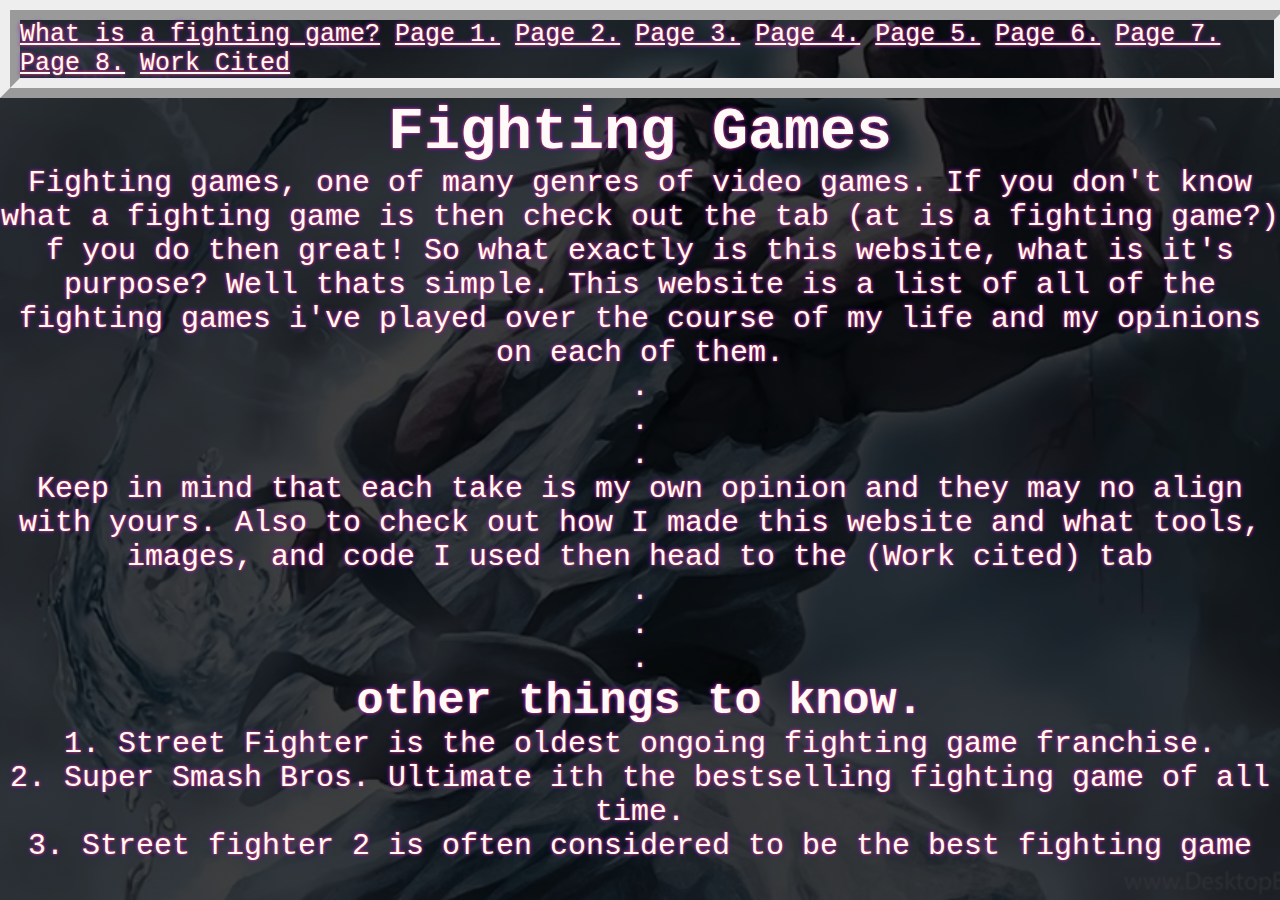
<file: GitHub assignment/index.html>
<html>
<head>
        <title>Fights!</title> 
        <link rel="stylesheet" type="text/css" href="fight.css">
</head>
<body>
    <div class="background">
        <div class="links">
            <ul>
                <li><a href="What%20is.html">What is a fighting game?</a></li>
                <li><a href="Page%201.html">Page 1.</a></li>
                <li><a href="Page%202.html">Page 2.</a></li>
                <li><a href="Page%203.html">Page 3.</a></li>
                <li><a href="Page%204.html">Page 4.</a></li>
                <li><a href="Page%205.html">Page 5.</a></li>
                <li><a href="Page%206.html">Page 6.</a></li>
                <li><a href="Page%207.html">Page 7.</a></li>
                <li><a href="Page%208.html">Page 8.</a></li>
                <li><a href="Work%20Cited.html">Work Cited</a></li>
            </ul>
        </div>
        <div class="Heading">
            <h1>Fighting Games</h1>
        </div>
        <div class="Paragraph">
            <p>
                Fighting games, one of many genres of video games. If you don't know what a fighting game is then check out the tab (at is a fighting game?) f you do then great! So what exactly is this website, what is it's purpose? Well thats simple. This website is a list of all of the fighting games i've played over the course of my life and my opinions on each of them.
            </p>
            <p>.</p>
            <p>.</p>
            <p>.</p>
            <p>
                Keep in mind that each take is my own opinion and they may no align with yours. Also to check out how I made this website and what tools, images, and code I used then head to the (Work cited) tab
            </p>
            <p>.</p>
            <p>.</p>
            <p>.</p>
            <h2>other things to know.</h2>
            <p>1. Street Fighter is the oldest ongoing fighting game franchise.</p>
            <p>2. Super Smash Bros. Ultimate ith the bestselling fighting game of all time.</p>
            <p>3. Street fighter 2 is often considered to be the best fighting game</p>
        </div>
    </div>
</body>
</html>
</file>
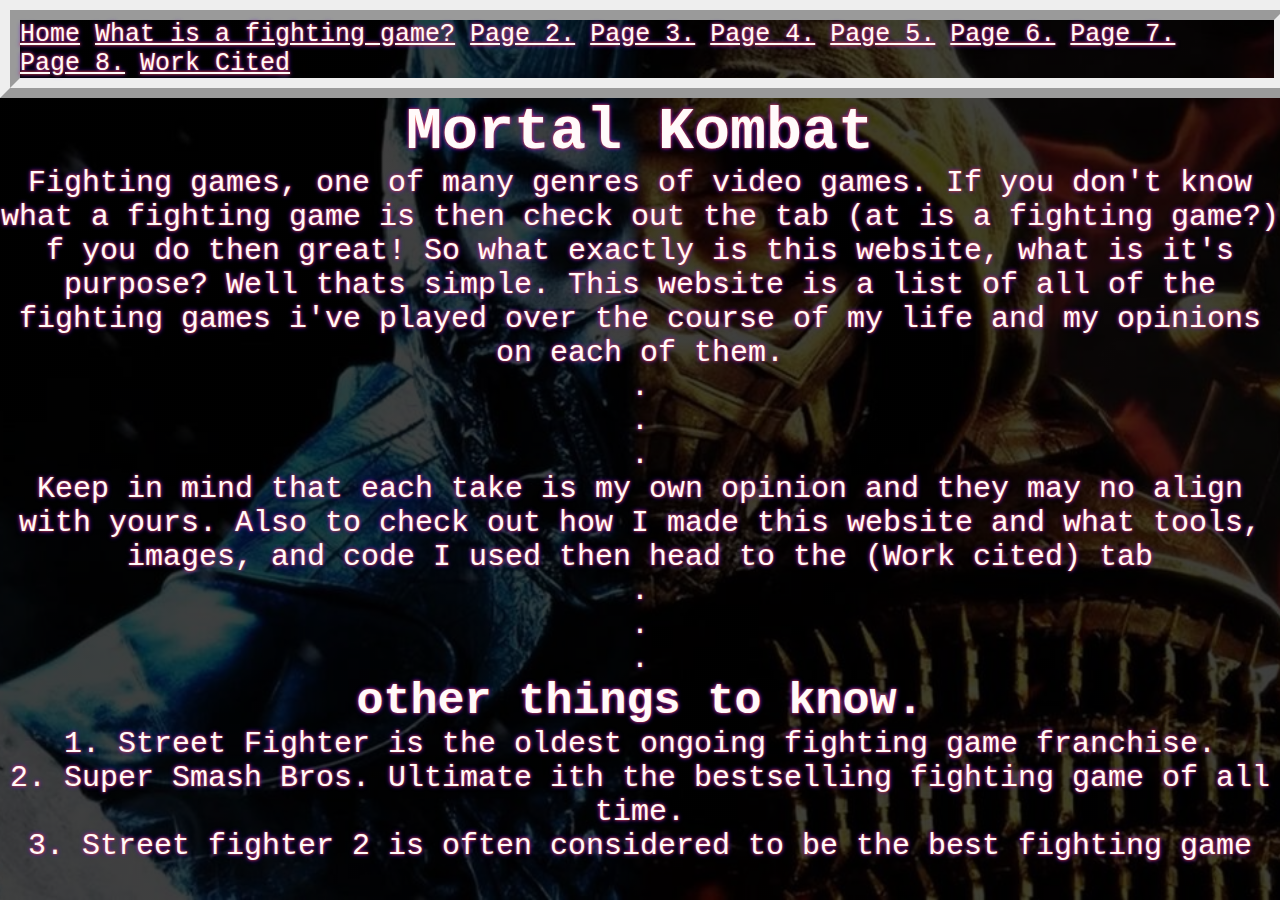
<file: GitHub assignment/Page 1.html>
<html>
<head>
        <title>Fights!</title> 
        <link rel="stylesheet" type="text/css" href="fight.css">
</head>
<body>
    <div class="background1">
        <div class="links">
            <ul>
                <li><a href="FightingGames.html">Home</a></li>
                <li><a href="What%20is.html">What is a fighting game?</a></li>
                <li><a href="Page%202.html">Page 2.</a></li>
                <li><a href="Page%203.html">Page 3.</a></li>
                <li><a href="Page%204.html">Page 4.</a></li>
                <li><a href="Page%205.html">Page 5.</a></li>
                <li><a href="Page%206.html">Page 6.</a></li>
                <li><a href="Page%207.html">Page 7.</a></li>
                <li><a href="Page%208.html">Page 8.</a></li>
                <li><a href="Work%20Cited.html">Work Cited</a></li>
            </ul>
        </div>
        <div class="Heading">
            <h1>Mortal Kombat</h1>
        </div>
        <div class="Paragraph">
            <p>
                Fighting games, one of many genres of video games. If you don't know what a fighting game is then check out the tab (at is a fighting game?) f you do then great! So what exactly is this website, what is it's purpose? Well thats simple. This website is a list of all of the fighting games i've played over the course of my life and my opinions on each of them.
            </p>
            <p>.</p>
            <p>.</p>
            <p>.</p>
            <p>
                Keep in mind that each take is my own opinion and they may no align with yours. Also to check out how I made this website and what tools, images, and code I used then head to the (Work cited) tab
            </p>
            <p>.</p>
            <p>.</p>
            <p>.</p>
            <h2>other things to know.</h2>
            <p>1. Street Fighter is the oldest ongoing fighting game franchise.</p>
            <p>2. Super Smash Bros. Ultimate ith the bestselling fighting game of all time.</p>
            <p>3. Street fighter 2 is often considered to be the best fighting game</p>
        </div>
    </div>
</body>
</html>
</file>
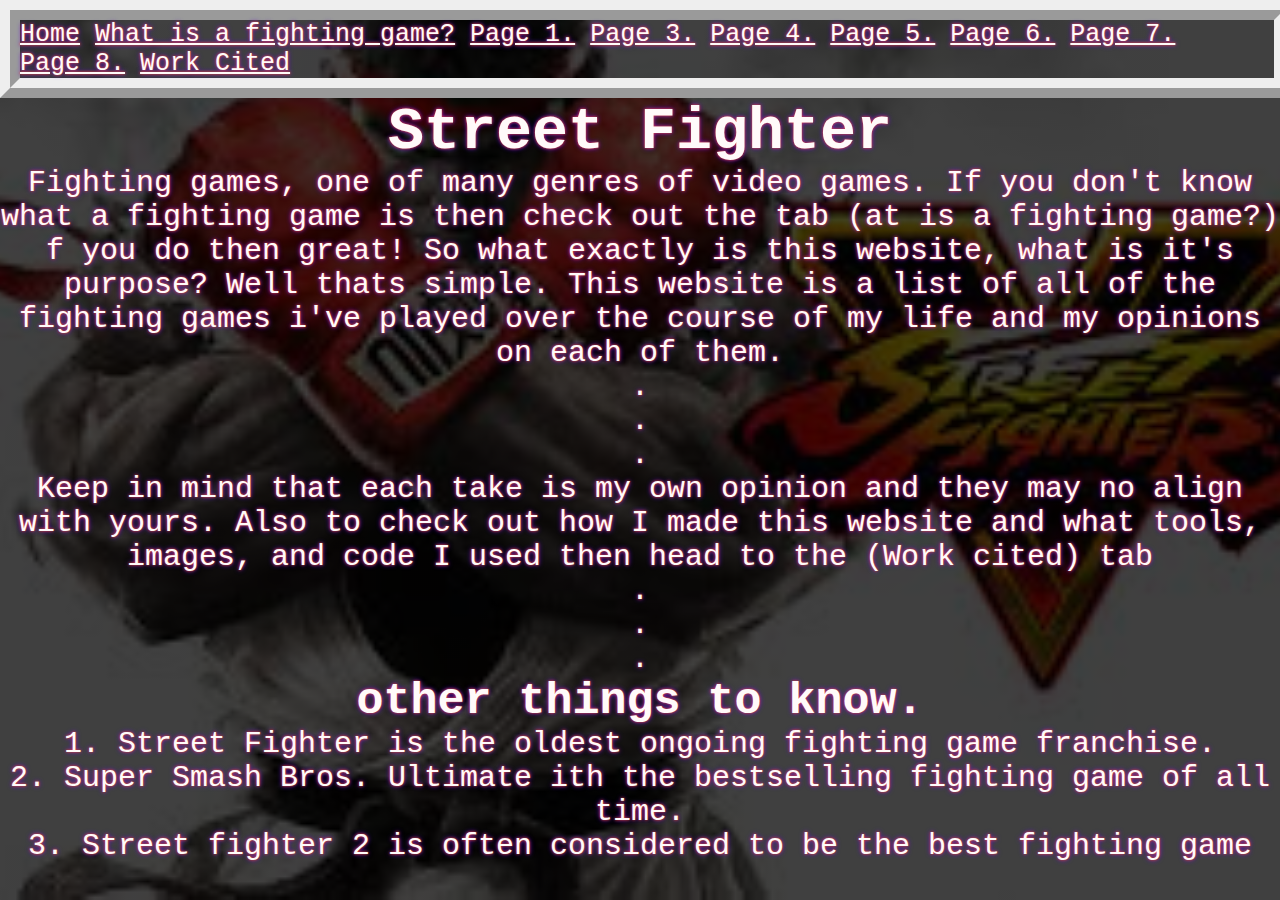
<file: GitHub assignment/Page 2.html>
<html>
<head>
        <title>Fights!</title> 
        <link rel="stylesheet" type="text/css" href="fight.css">
</head>
<body>
    <div class="background2">
        <div class="links">
            <ul>
                <li><a href="FightingGames.html">Home</a></li>
                <li><a href="What%20is.html">What is a fighting game?</a></li>
                <li><a href="Page%201.html">Page 1.</a></li>
                <li><a href="Page%203.html">Page 3.</a></li>
                <li><a href="Page%204.html">Page 4.</a></li>
                <li><a href="Page%205.html">Page 5.</a></li>
                <li><a href="Page%206.html">Page 6.</a></li>
                <li><a href="Page%207.html">Page 7.</a></li>
                <li><a href="Page%208.html">Page 8.</a></li>
                <li><a href="Work%20Cited.html">Work Cited</a></li>
            </ul>
        </div>
        <div class="Heading">
            <h1>Street Fighter</h1>
        </div>
        <div class="Paragraph">
            <p>
                Fighting games, one of many genres of video games. If you don't know what a fighting game is then check out the tab (at is a fighting game?) f you do then great! So what exactly is this website, what is it's purpose? Well thats simple. This website is a list of all of the fighting games i've played over the course of my life and my opinions on each of them.
            </p>
            <p>.</p>
            <p>.</p>
            <p>.</p>
            <p>
                Keep in mind that each take is my own opinion and they may no align with yours. Also to check out how I made this website and what tools, images, and code I used then head to the (Work cited) tab
            </p>
            <p>.</p>
            <p>.</p>
            <p>.</p>
            <h2>other things to know.</h2>
            <p>1. Street Fighter is the oldest ongoing fighting game franchise.</p>
            <p>2. Super Smash Bros. Ultimate ith the bestselling fighting game of all time.</p>
            <p>3. Street fighter 2 is often considered to be the best fighting game</p>
        </div>
    </div>
</body>
</html>
</file>
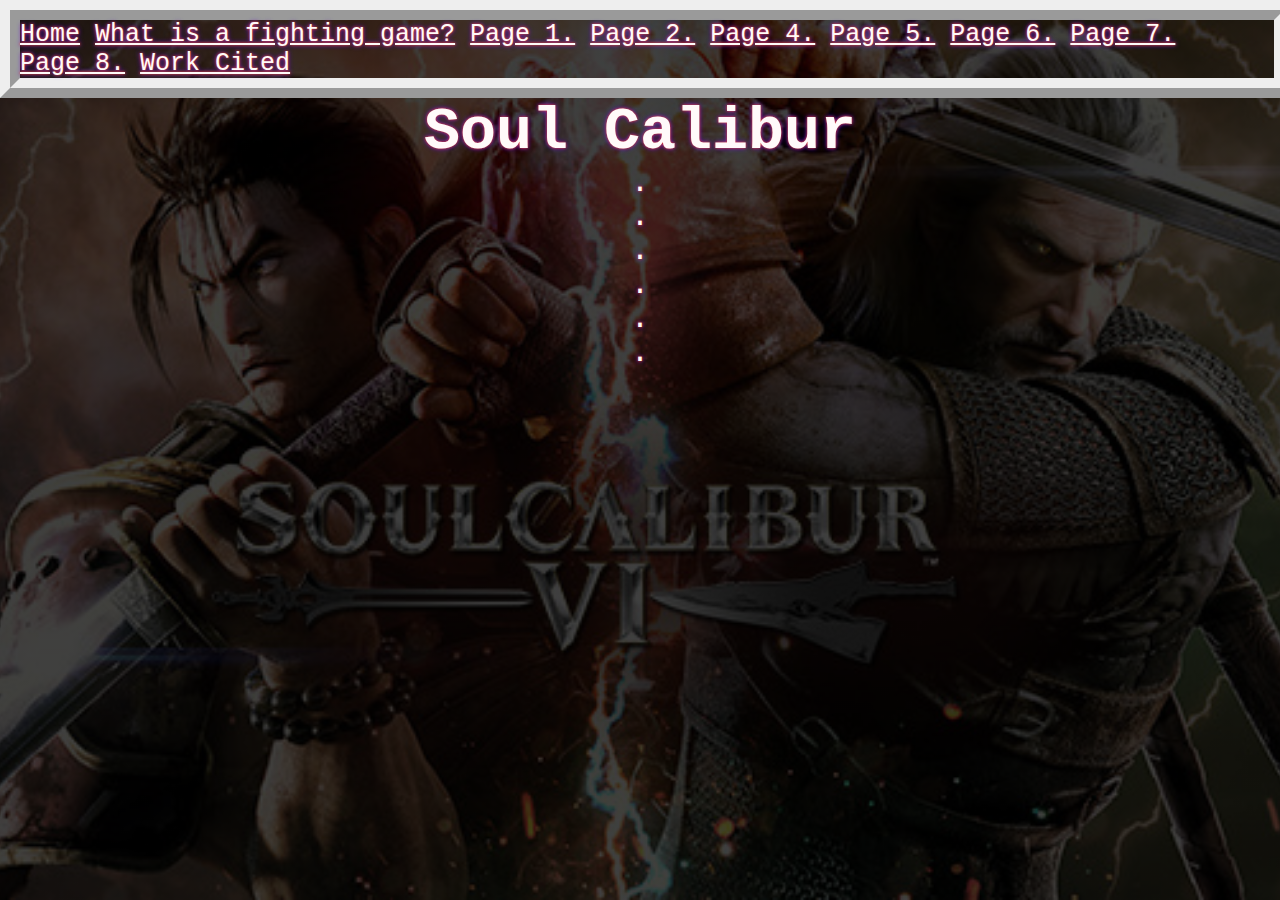
<file: GitHub assignment/Page 3.html>
<html>
<head>
        <title>Fights!</title> 
        <link rel="stylesheet" type="text/css" href="fight.css">
</head>
<body>
    <div class="background3">
        <div class="links">
            <ul>
                <li><a href="FightingGames.html">Home</a></li>
                <li><a href="What%20is.html">What is a fighting game?</a></li>
                <li><a href="Page%201.html">Page 1.</a></li>
                <li><a href="Page%202.html">Page 2.</a></li>
                <li><a href="Page%204.html">Page 4.</a></li>
                <li><a href="Page%205.html">Page 5.</a></li>
                <li><a href="Page%206.html">Page 6.</a></li>
                <li><a href="Page%207.html">Page 7.</a></li>
                <li><a href="Page%208.html">Page 8.</a></li>
                <li><a href="Work%20Cited.html">Work Cited</a></li>
            </ul>
        </div>
        <div class="Heading">
            <h1>Soul Calibur</h1>
        </div>
        <div class="Paragraph">
            <p>
                
            </p>
            <p>.</p>
            <p>.</p>
            <p>.</p>
            <p>
                
            </p>
            <p>.</p>
            <p>.</p>
            <p>.</p>
            <h2></h2>
            <p></p>
            <p></p>
            <p></p>
        </div>
    </div>
</body>
</html>
</file>
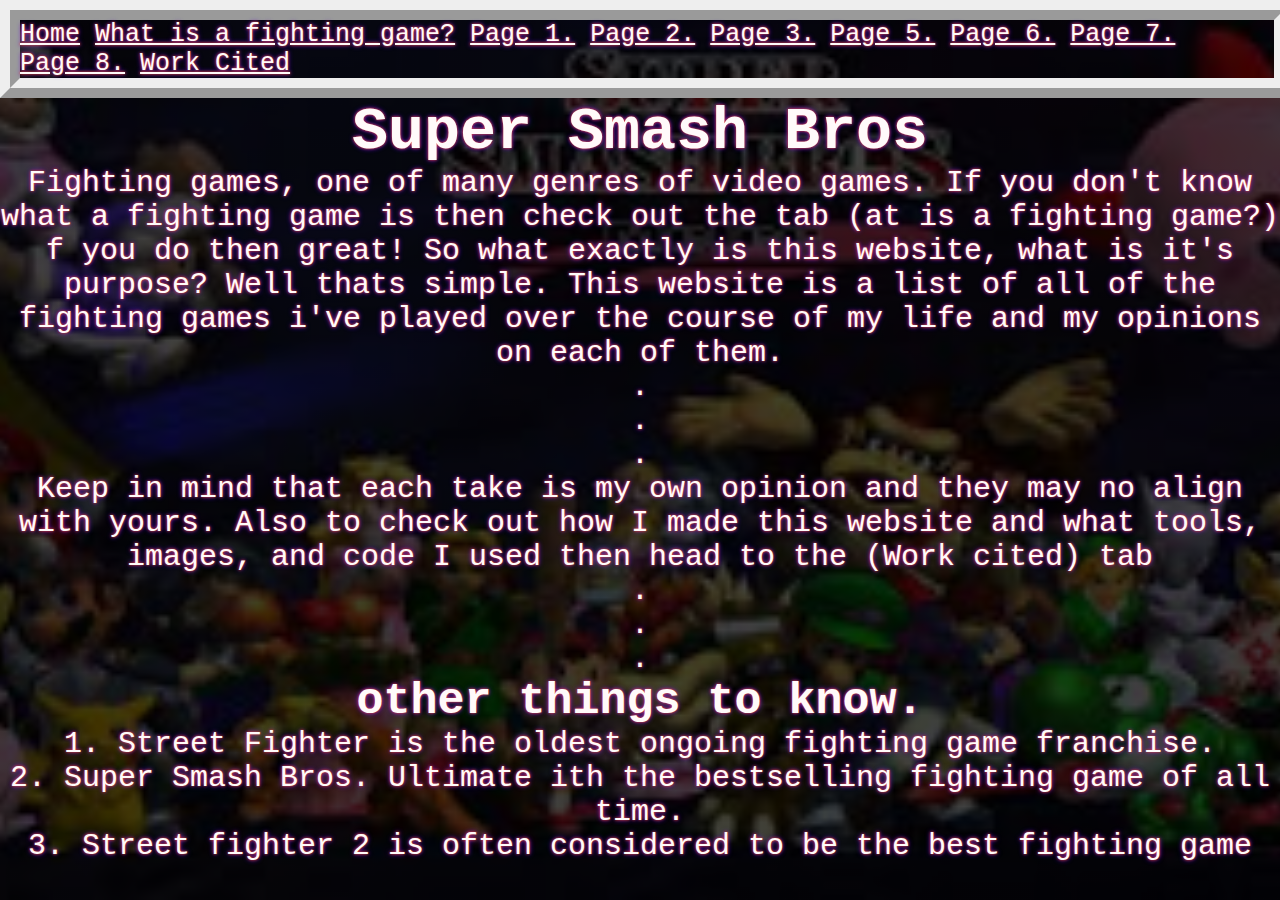
<file: GitHub assignment/Page 4.html>
<html>
<head>
        <title>Fights!</title> 
        <link rel="stylesheet" type="text/css" href="fight.css">
</head>
<body>
    <div class="background4">
        <div class="links">
            <ul>
                <li><a href="FightingGames.html">Home</a></li>
                <li><a href="What%20is.html">What is a fighting game?</a></li>
                <li><a href="Page%201.html">Page 1.</a></li>
                <li><a href="Page%202.html">Page 2.</a></li>
                <li><a href="Page%203.html">Page 3.</a></li>
                <li><a href="Page%205.html">Page 5.</a></li>
                <li><a href="Page%206.html">Page 6.</a></li>
                <li><a href="Page%207.html">Page 7.</a></li>
                <li><a href="Page%208.html">Page 8.</a></li>
                <li><a href="Work%20Cited.html">Work Cited</a></li>
            </ul>
        </div>
        <div class="Heading">
            <h1>Super Smash Bros</h1>
        </div>
        <div class="Paragraph">
            <p>
                Fighting games, one of many genres of video games. If you don't know what a fighting game is then check out the tab (at is a fighting game?) f you do then great! So what exactly is this website, what is it's purpose? Well thats simple. This website is a list of all of the fighting games i've played over the course of my life and my opinions on each of them.
            </p>
            <p>.</p>
            <p>.</p>
            <p>.</p>
            <p>
                Keep in mind that each take is my own opinion and they may no align with yours. Also to check out how I made this website and what tools, images, and code I used then head to the (Work cited) tab
            </p>
            <p>.</p>
            <p>.</p>
            <p>.</p>
            <h2>other things to know.</h2>
            <p>1. Street Fighter is the oldest ongoing fighting game franchise.</p>
            <p>2. Super Smash Bros. Ultimate ith the bestselling fighting game of all time.</p>
            <p>3. Street fighter 2 is often considered to be the best fighting game</p>
        </div>
    </div>
</body>
</html>
</file>
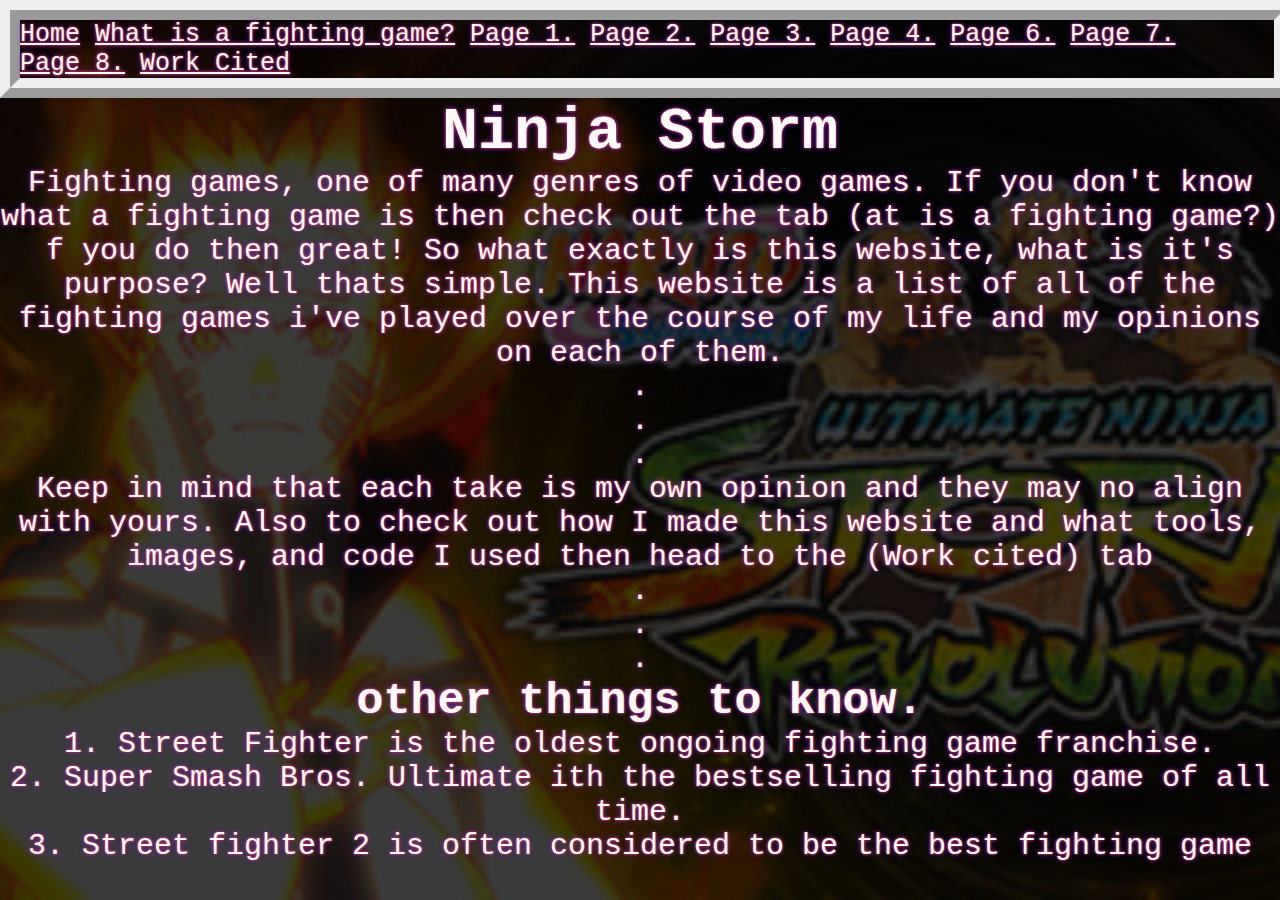
<file: GitHub assignment/Page 5.html>
<html>
<head>
        <title>Fights!</title> 
        <link rel="stylesheet" type="text/css" href="fight.css">
</head>
<body>
    <div class="background5">
        <div class="links">
            <ul>
                <li><a href="FightingGames.html">Home</a></li>
                <li><a href="What%20is.html">What is a fighting game?</a></li>
                <li><a href="Page%201.html">Page 1.</a></li>
                <li><a href="Page%202.html">Page 2.</a></li>
                <li><a href="Page%203.html">Page 3.</a></li>
                <li><a href="Page%204.html">Page 4.</a></li>
                <li><a href="Page%206.html">Page 6.</a></li>
                <li><a href="Page%207.html">Page 7.</a></li>
                <li><a href="Page%208.html">Page 8.</a></li>
                <li><a href="Work%20Cited.html">Work Cited</a></li>
            </ul>
        </div>
        <div class="Heading">
            <h1>Ninja Storm</h1>
        </div>
        <div class="Paragraph">
            <p>
                Fighting games, one of many genres of video games. If you don't know what a fighting game is then check out the tab (at is a fighting game?) f you do then great! So what exactly is this website, what is it's purpose? Well thats simple. This website is a list of all of the fighting games i've played over the course of my life and my opinions on each of them.
            </p>
            <p>.</p>
            <p>.</p>
            <p>.</p>
            <p>
                Keep in mind that each take is my own opinion and they may no align with yours. Also to check out how I made this website and what tools, images, and code I used then head to the (Work cited) tab
            </p>
            <p>.</p>
            <p>.</p>
            <p>.</p>
            <h2>other things to know.</h2>
            <p>1. Street Fighter is the oldest ongoing fighting game franchise.</p>
            <p>2. Super Smash Bros. Ultimate ith the bestselling fighting game of all time.</p>
            <p>3. Street fighter 2 is often considered to be the best fighting game</p>
        </div>
    </div>
</body>
</html>
</file>
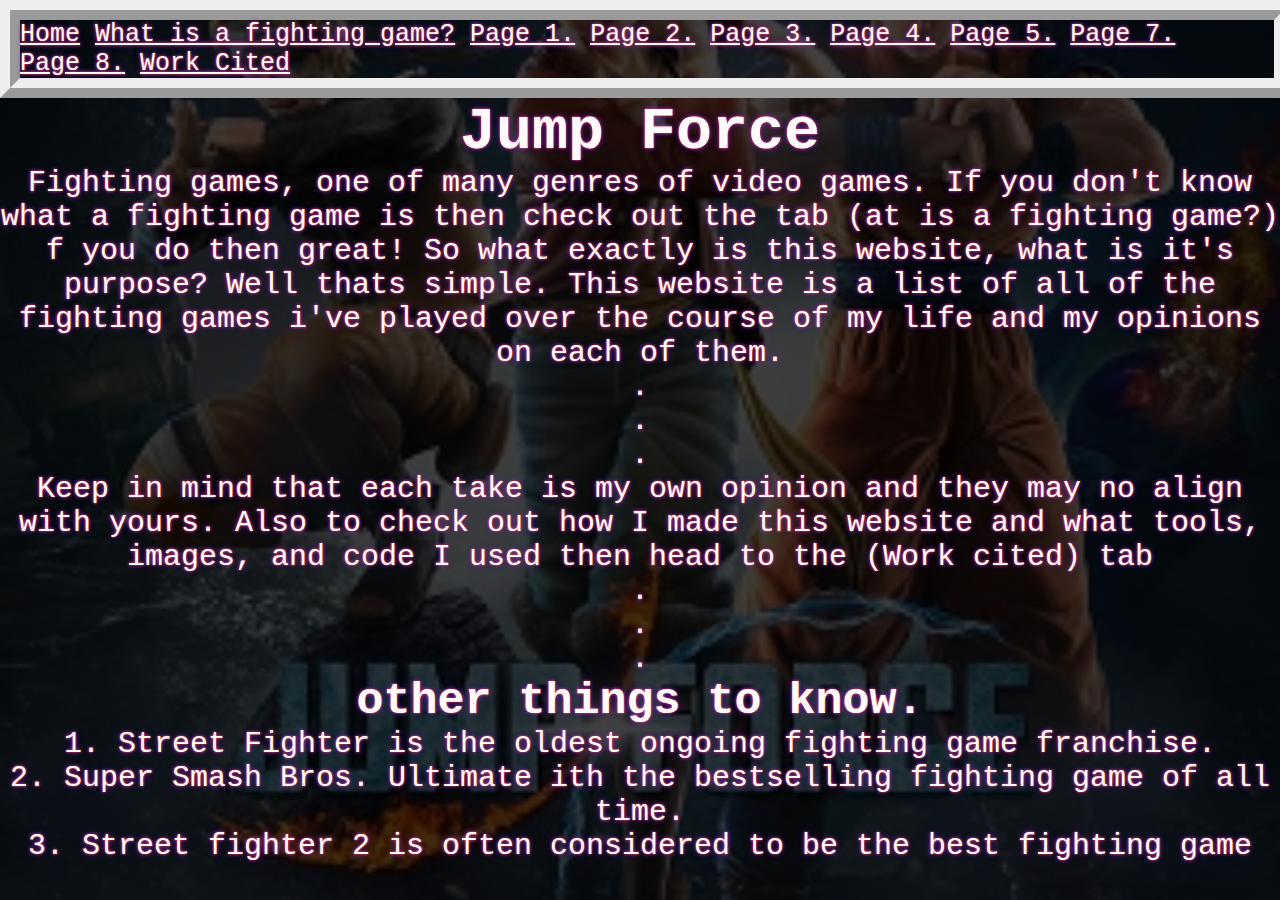
<file: GitHub assignment/Page 6.html>
<html>
<head>
        <title>Fights!</title> 
        <link rel="stylesheet" type="text/css" href="fight.css">
</head>
<body>
    <div class="background6">
        <div class="links">
            <ul>
                <li><a href="FightingGames.html">Home</a></li>
                <li><a href="What%20is.html">What is a fighting game?</a></li>
                <li><a href="Page%201.html">Page 1.</a></li>
                <li><a href="Page%202.html">Page 2.</a></li>
                <li><a href="Page%203.html">Page 3.</a></li>
                <li><a href="Page%204.html">Page 4.</a></li>
                <li><a href="Page%205.html">Page 5.</a></li>
                <li><a href="Page%207.html">Page 7.</a></li>
                <li><a href="Page%208.html">Page 8.</a></li>
                <li><a href="Work%20Cited.html">Work Cited</a></li>
            </ul>
        </div>
        <div class="Heading">
            <h1>Jump Force</h1>
        </div>
        <div class="Paragraph">
            <p>
                Fighting games, one of many genres of video games. If you don't know what a fighting game is then check out the tab (at is a fighting game?) f you do then great! So what exactly is this website, what is it's purpose? Well thats simple. This website is a list of all of the fighting games i've played over the course of my life and my opinions on each of them.
            </p>
            <p>.</p>
            <p>.</p>
            <p>.</p>
            <p>
                Keep in mind that each take is my own opinion and they may no align with yours. Also to check out how I made this website and what tools, images, and code I used then head to the (Work cited) tab
            </p>
            <p>.</p>
            <p>.</p>
            <p>.</p>
            <h2>other things to know.</h2>
            <p>1. Street Fighter is the oldest ongoing fighting game franchise.</p>
            <p>2. Super Smash Bros. Ultimate ith the bestselling fighting game of all time.</p>
            <p>3. Street fighter 2 is often considered to be the best fighting game</p>
        </div>
    </div>
</body>
</html>
</file>
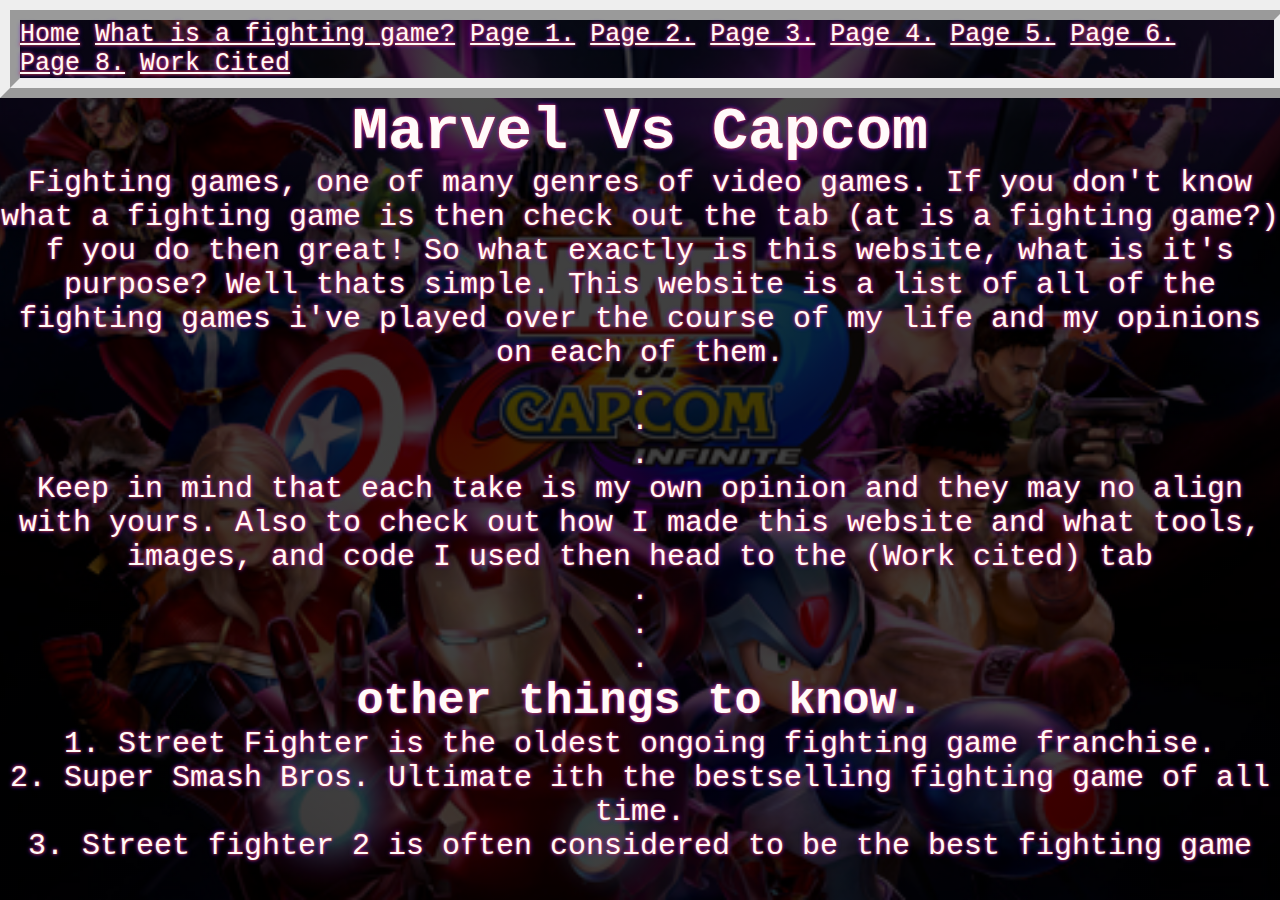
<file: GitHub assignment/Page 7.html>
<html>
<head>
        <title>Fights!</title> 
        <link rel="stylesheet" type="text/css" href="fight.css">
</head>
<body>
    <div class="background7">
        <div class="links">
            <ul>
                <li><a href="FightingGames.html">Home</a></li>
                <li><a href="What%20is.html">What is a fighting game?</a></li>
                <li><a href="Page%201.html">Page 1.</a></li>
                <li><a href="Page%202.html">Page 2.</a></li>
                <li><a href="Page%203.html">Page 3.</a></li>
                <li><a href="Page%204.html">Page 4.</a></li>
                <li><a href="Page%205.html">Page 5.</a></li>
                <li><a href="Page%206.html">Page 6.</a></li>
                <li><a href="Page%208.html">Page 8.</a></li>
                <li><a href="Work%20Cited.html">Work Cited</a></li>
            </ul>
        </div>
        <div class="Heading">
            <h1>Marvel Vs Capcom</h1>
        </div>
        <div class="Paragraph">
            <p>
                Fighting games, one of many genres of video games. If you don't know what a fighting game is then check out the tab (at is a fighting game?) f you do then great! So what exactly is this website, what is it's purpose? Well thats simple. This website is a list of all of the fighting games i've played over the course of my life and my opinions on each of them.
            </p>
            <p>.</p>
            <p>.</p>
            <p>.</p>
            <p>
                Keep in mind that each take is my own opinion and they may no align with yours. Also to check out how I made this website and what tools, images, and code I used then head to the (Work cited) tab
            </p>
            <p>.</p>
            <p>.</p>
            <p>.</p>
            <h2>other things to know.</h2>
            <p>1. Street Fighter is the oldest ongoing fighting game franchise.</p>
            <p>2. Super Smash Bros. Ultimate ith the bestselling fighting game of all time.</p>
            <p>3. Street fighter 2 is often considered to be the best fighting game</p>
        </div>
    </div>
</body>
</html>
</file>
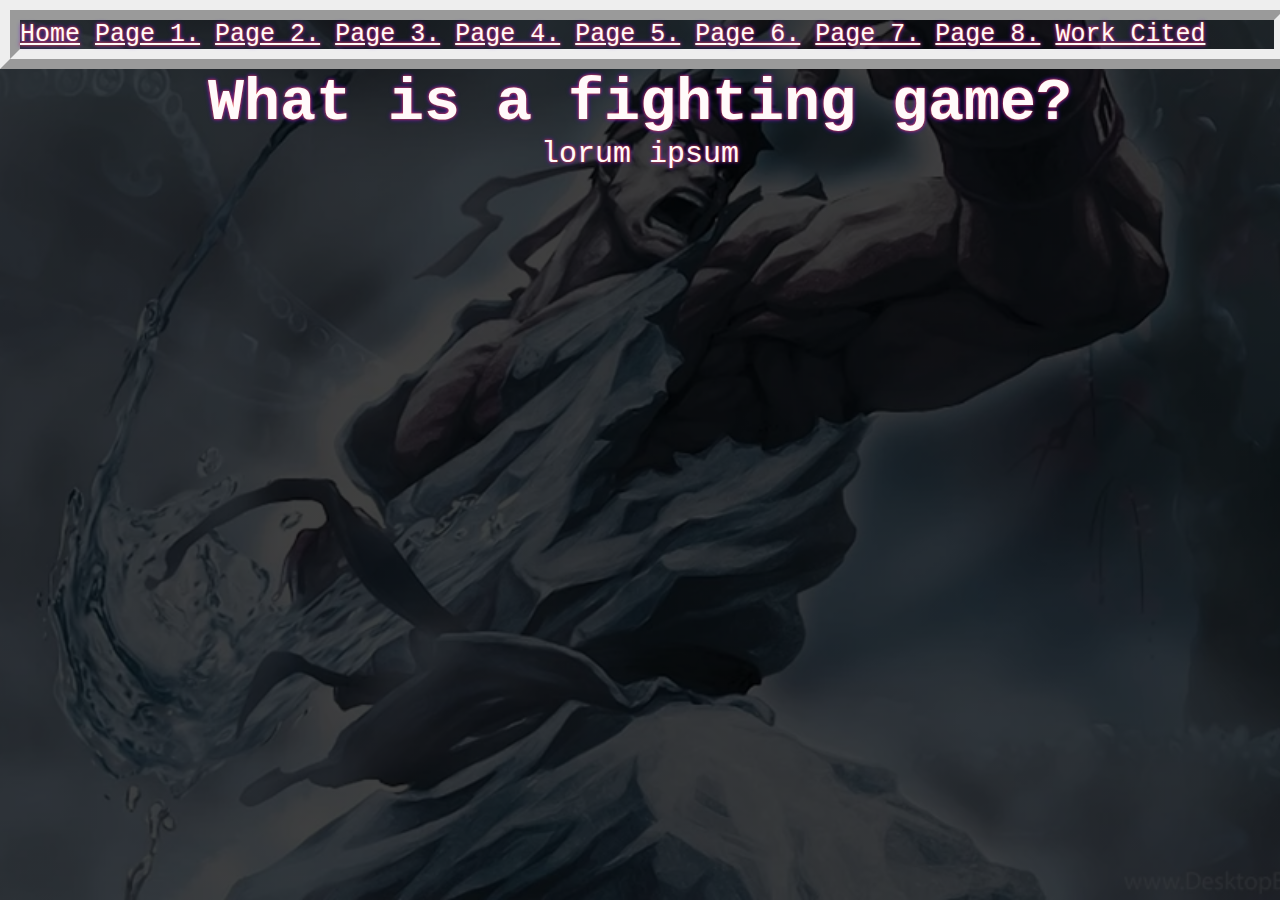
<file: GitHub assignment/What is.html>
<html>
<head>
        <title>Fights!</title> 
        <link rel="stylesheet" type="text/css" href="fight.css">
</head>
<body>
    <div class="backgroundwhat">
        <div class="links">
            <ul>
                <li><a href="FightingGames.html">Home</a></li>
                <li><a href="Page%201.html">Page 1.</a></li>
                <li><a href="Page%202.html">Page 2.</a></li>
                <li><a href="Page%203.html">Page 3.</a></li>
                <li><a href="Page%204.html">Page 4.</a></li>
                <li><a href="Page%205.html">Page 5.</a></li>
                <li><a href="Page%206.html">Page 6.</a></li>
                <li><a href="Page%207.html">Page 7.</a></li>
                <li><a href="Page%208.html">Page 8.</a></li>
                <li><a href="Work%20Cited.html">Work Cited</a></li>
            </ul>
        </div>
        <div class="Heading">
            <h1>What is a fighting game?</h1>
        </div>
        <div class="Paragraph">
            lorum ipsum
        </div>
    </div>
</body>
</html>
</file>
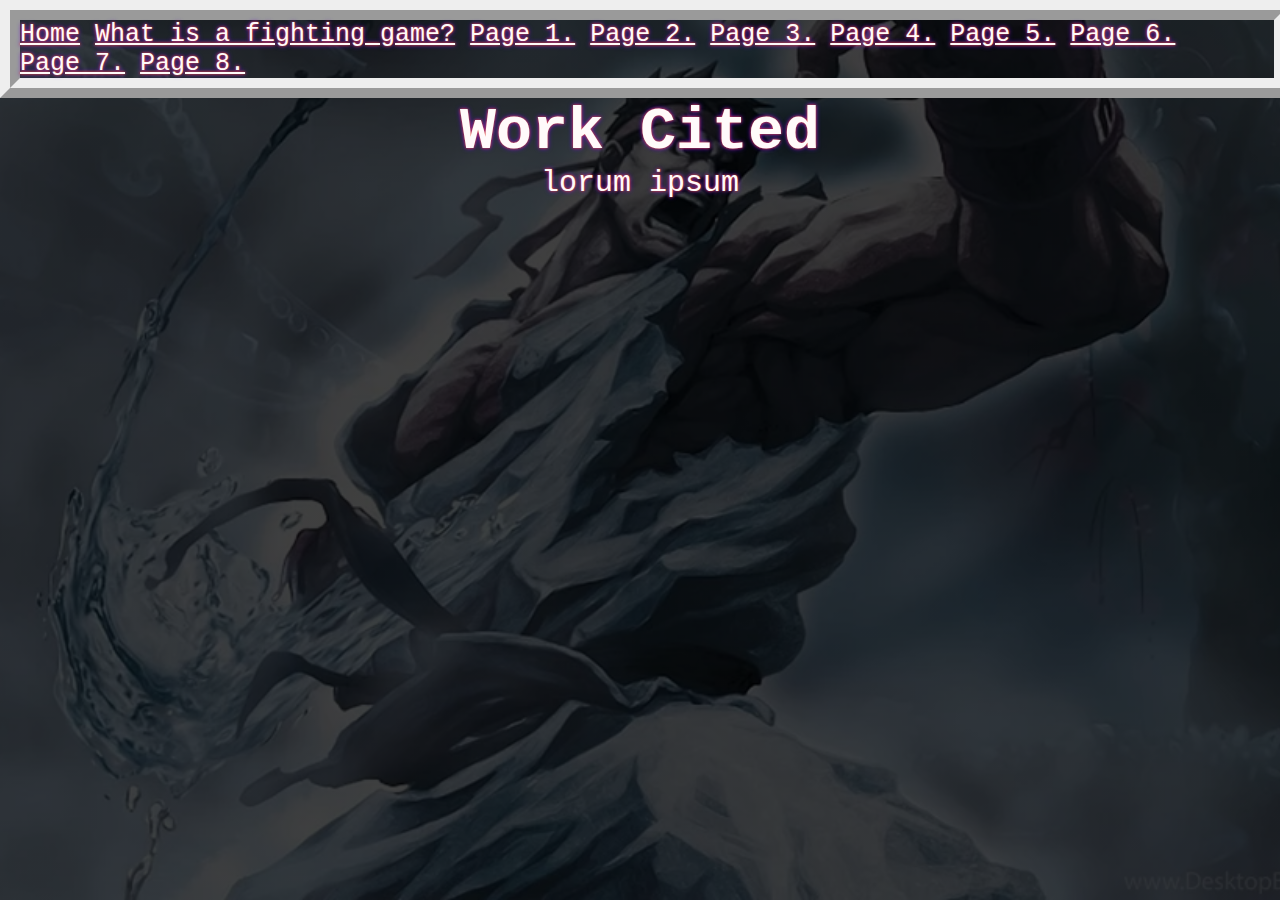
<file: GitHub assignment/Work Cited.html>
<html>
<head>
        <title>Fights!</title> 
        <link rel="stylesheet" type="text/css" href="fight.css">
</head>
<body>
    <div class="backgroundws">
        <div class="links">
            <ul>
                <li><a href="FightingGames.html">Home</a></li>
                <li><a href="What%20is.html">What is a fighting game?</a></li>
                <li><a href="Page%201.html">Page 1.</a></li>
                <li><a href="Page%202.html">Page 2.</a></li>
                <li><a href="Page%203.html">Page 3.</a></li>
                <li><a href="Page%204.html">Page 4.</a></li>
                <li><a href="Page%205.html">Page 5.</a></li>
                <li><a href="Page%206.html">Page 6.</a></li>
                <li><a href="Page%207.html">Page 7.</a></li>
                <li><a href="Page%208.html">Page 8.</a></li>
            </ul>
        </div>
        <div class="Heading">
            <h1>Work Cited</h1>
        </div>
        <div class="Paragraph">
            lorum ipsum
        </div>
    </div>
</body>
</html>
</file>
<file: GitHub assignment/fight.css>
*{
    margin: 0;
    padding: 0;
    font-family: monospace;
}
.background{
    width: 100%;
    height: 100%;
    background-image: linear-gradient(rgba(0,0,0,0.75),rgba(0,0,0,0.75)),url(Fight/1003794_street-fighter-wallpapers-games-hd-pc_1920x1080_h.webp);
    background-size: cover;
    background-position: center;
}
.background1{
    width: 100%;
    height: 100%;
    background-image: linear-gradient(rgba(0,0,0,0.75),rgba(0,0,0,0.75)),url(mortal-kombat-1200.jpg);
    background-size: cover;
    background-position: center;
}
.background2{
    width: 100%;
    height: 100%;
    background-image: linear-gradient(rgba(0,0,0,0.75),rgba(0,0,0,0.75)),url(download.jpg);
    background-size: cover;
    background-position: center;
}
.background3{
    width: 100%;
    height: 100%;
    background-image: linear-gradient(rgba(0,0,0,0.75),rgba(0,0,0,0.75)),url(capsule_616x353.jpg);
    background-size: cover;
    background-position: center;
}
.background4{
    width: 100%;
    height: 100%;
    background-image: linear-gradient(rgba(0,0,0,0.75),rgba(0,0,0,0.75)),url(ssb.jpg);
    background-size: cover;
    background-position: center;
}
.background5{
    width: 100%;
    height: 100%;
    background-image: linear-gradient(rgba(0,0,0,0.75),rgba(0,0,0,0.75)),url(header.jpg);
    background-size: cover;
    background-position: center;
}
.background6{
    width: 100%;
    height: 100%;
    background-image: linear-gradient(rgba(0,0,0,0.75),rgba(0,0,0,0.75)),url(Jumpforcegame.jpg);
    background-size: cover;
    background-position: center;
}
.background7{
    width: 100%;
    height: 100%;
    background-image: linear-gradient(rgba(0,0,0,0.75),rgba(0,0,0,0.75)),url(mvc.jpg);
    background-size: cover;
    background-position: center;
}
.background8{
    width: 100%;
    height: 100%;
    background-image: linear-gradient(rgba(0,0,0,0.75),rgba(0,0,0,0.75)),url(question.jpg);
    background-size: cover;
    background-position: center;
}
.backgroundws{
    width: 100%;
    height: 100%;
    background-image: linear-gradient(rgba(0,0,0,0.75),rgba(0,0,0,0.75)),url(Fight/1003794_street-fighter-wallpapers-games-hd-pc_1920x1080_h.webp);
    background-size: cover;
    background-position: center;
}
.backgroundwhat{
    width: 100%;
    height: 100%;
    background-image: linear-gradient(rgba(0,0,0,0.75),rgba(0,0,0,0.75)),url(Fight/1003794_street-fighter-wallpapers-games-hd-pc_1920x1080_h.webp);
    background-size: cover;
    background-position: center;
}
.links{
    border-style: ridge;
    border-width: 20px;
    font-size: 25px;
    text-shadow: 0 0 3px #FF5110, 0 0 5px #5000FF;
    width: 98%;
    margin: auto;
}
.links ul li{
    list-style: none;
    display: inline-block;
}
.links ul li a{
    color: snow;
}
.Heading{
    text-align: center;
    text-shadow: 0 0 3px #FF5110, 0 0 5px #5000FF;
    color: snow;
    font-size: 30px;
}
.Paragraph{
    text-align: center;
    text-shadow: 0 0 3px #FF5110, 0 0 5px #5000FF;
    color: snow;
    font-size: 30px;
}
</file>
